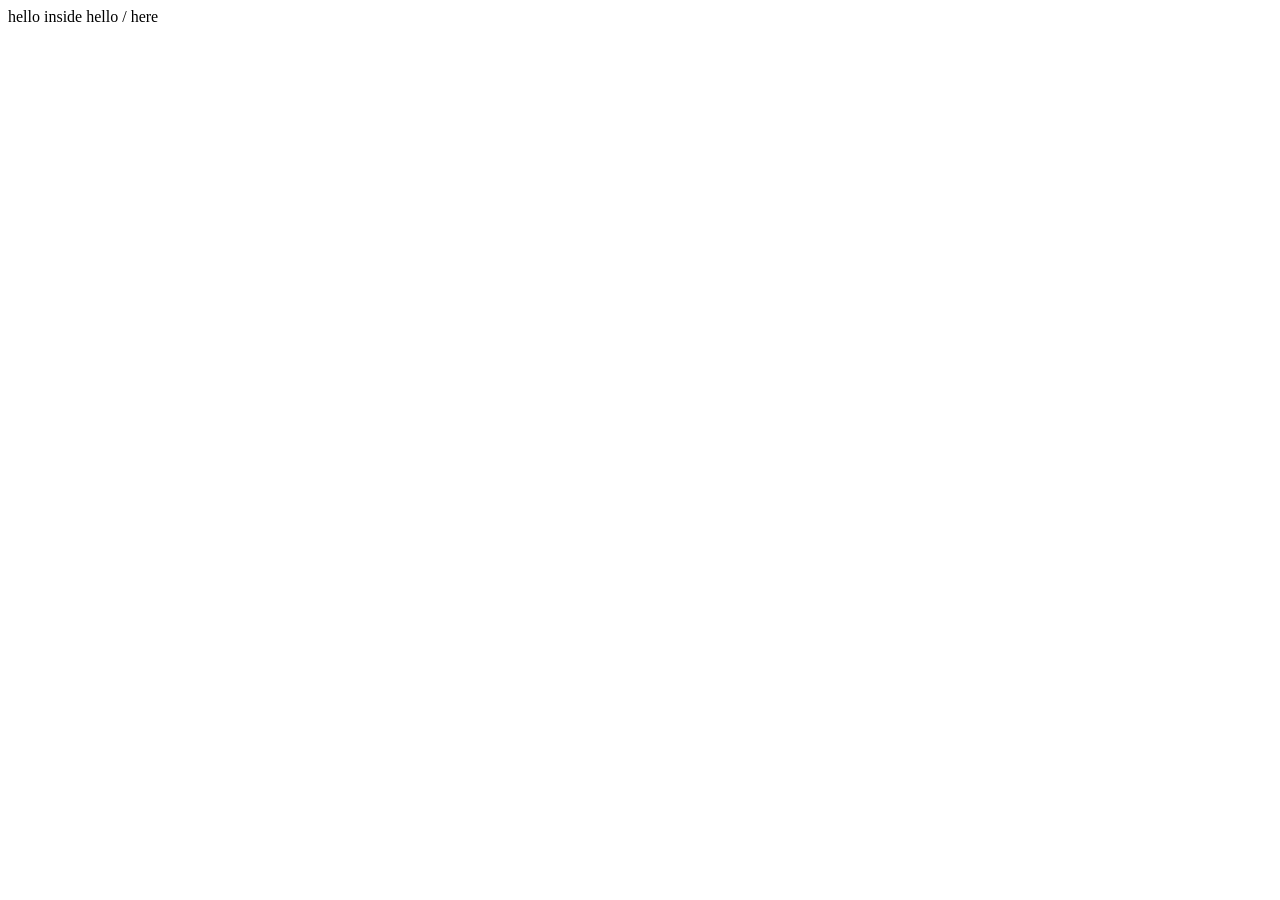
<file: public/hello/here/index.html>
<!DOCTYPE html>
<html lang="en">
<head>
    <meta charset="UTF-8">
    <meta http-equiv="X-UA-Compatible" content="IE=edge">
    <meta name="viewport" content="width=device-width, initial-scale=1.0">
    <title>Document</title>
</head>
<body>
    hello inside hello / here
</body>
</html>
</file>
